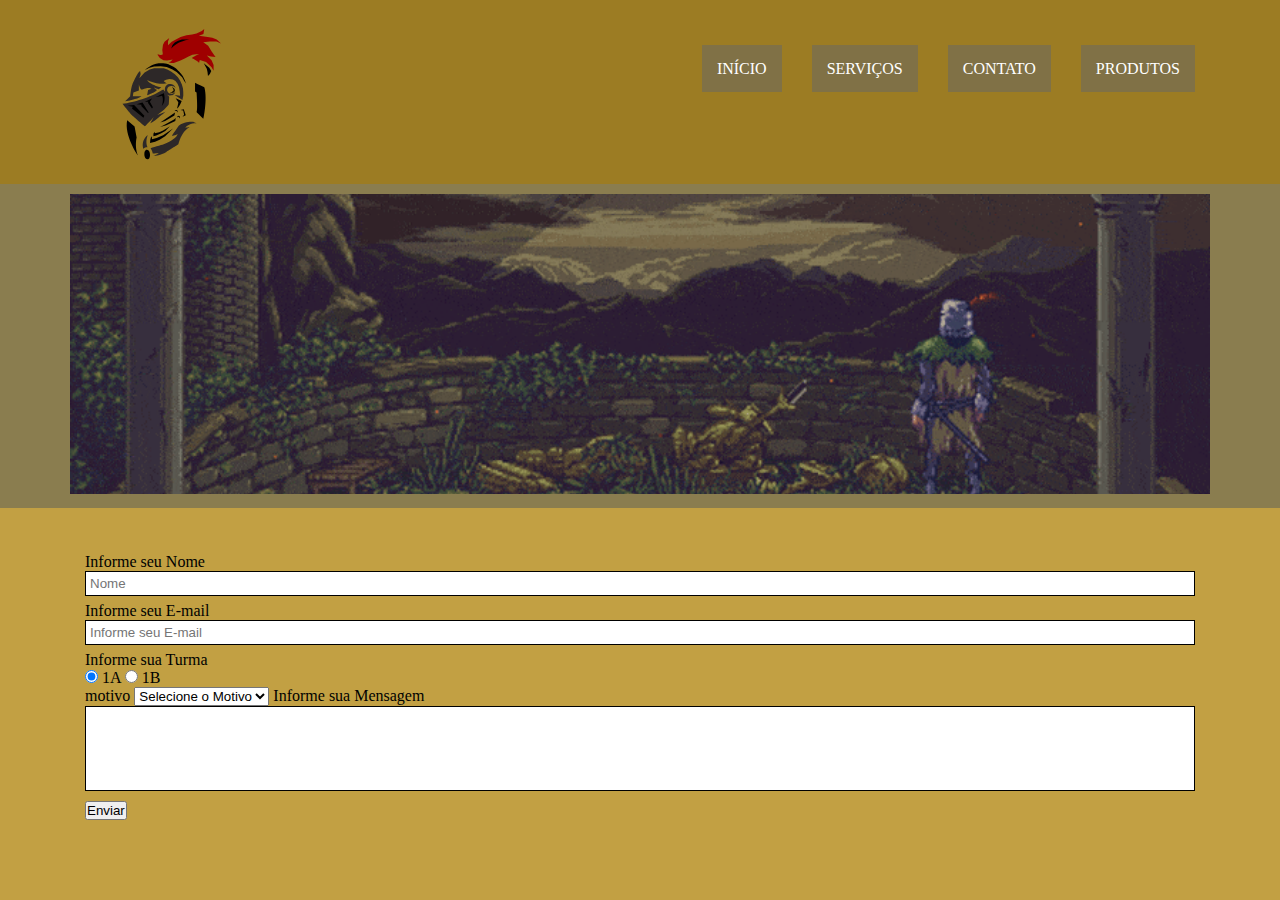
<file: contato.html>
<!DOCTYPE html>
<html lang="en">

<head>
    <meta charset="UTF-8">
    <meta http-equiv="X-UA-Compatible" content="IE=edge">
    <meta name="viewport" content="width=device-width, initial-scale=1.0">
    <title>Site</title>
    <link rel="stylesheet" href="css/estilo.css">
</head>

<body>
    <nav>
        <div class="container">
            <h1>
                <a href="index.html">
                    <img src="img/capacete medieval.svg" alt="Meu Logo">
                </a>
            </h1>
            <ul>
                <li><a href="index.html">INÍCIO</a></li>
                <li><a href="serviços.html">SERVIÇOS</a></li>
                <li><a href="contato.html">CONTATO</a></li>
                <li><a href="produtos.html">PRODUTOS</a></li>
            </ul>
        </div>
    </nav>

    <header>
        <div class="container clearfix">
            <img src="img/Gif Dark Souls.gif" alt="Imagem dark souls 3">
        </div>
    </header>

    <div class="container">
        <h1></h1>
    </div>

    <main>
        <div class="container clearfix">
            <div class="col-12">
                <form>
                    <label for="nome">Informe seu Nome</label>
                    <input type="text" name="nome" id="nome" placeholder="Nome" required>

                    <label for="email">Informe seu E-mail</label>
                    <input type="email" name="email" id="email" placeholder="Informe seu E-mail" required="true">

                    <label>Informe sua Turma</label>
                    <div class="form-group">
                        <input type="radio" name="turma" id="turma_1A" value="1A" checked>
                        <label for="turma_1A">1A</label>

                        <input type="radio" name="turma" id="turma_1B" value="1B">
                        <label for="turma_1B">1B</label>
                    </div>

                    <label for="nome">motivo</label>
                    <select name="motivo" id="motivo" required>
                        <option value="">Selecione o Motivo</option>
                        <option value="duvida">Dúvida</option>
                        <option value="sugestão">Sugestão</option>
                        <option value="problema">Problema</option>
                        <option value="outro">Outro</option>
                    </select>

                    <label for="mensagem">Informe sua Mensagem</label>
                    <textarea name="mensagem" id="mensagem" rows="5"></textarea>

                    <button type="submit">
                        Enviar
                    </button>
                </form>
            </div>
        </div>
    </main>
    <script src="js/main.js"></script>
</body>

</html>
</file>
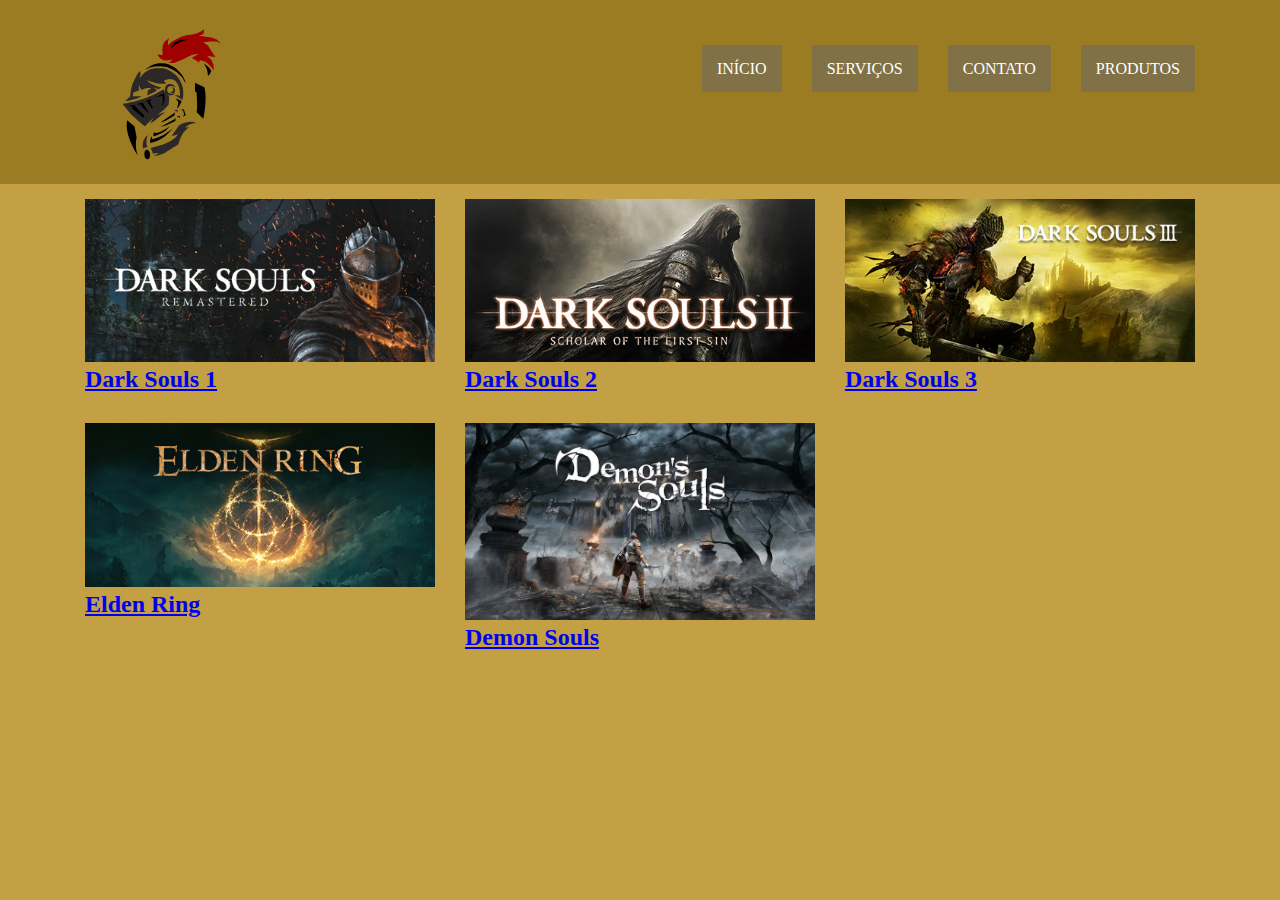
<file: produtos.html>
<!DOCTYPE html>
<html lang="en">
<head>
    <meta charset="UTF-8">
    <meta http-equiv="X-UA-Compatible" content="IE=edge">
    <meta name="viewport" content="width=device-width, initial-scale=1.0">
    <title>Site</title>
    <link rel="stylesheet" href="css/estilo.css">
</head>
<body>
    <nav>
        <div class="container">
            <h1>
                <a href="index.html">
                    <img src="img/capacete medieval.svg" alt="Meu Logo">
                </a>
            </h1>
            <ul>
                <li><a href="index.html">INÍCIO</a></li>
                <li><a href="serviços.html">SERVIÇOS</a></li>
                <li><a href="contato.html">CONTATO</a></li>
                <li><a href="produtos.html">PRODUTOS</a></li>
            </ul>
        </div>
    </nav>

    <div class="container">
        <div class="col-4">
            <a href="darksouls1.html">
                <img src="img/Capa dark souls 1.jpg" class="produto">
                <h2>Dark Souls 1</h2>
            </a>
        </div>

    <div class="container">
        <div class="col-4">
            <a href="darksouls2.html">
                <img src="img/Capa dark souls 2.jpg" class="produto">
                <h2>Dark Souls 2</h2>
            </a>
        </div>

    <div class="container">
        <div class="col-4">
            <a href="darksouls3.html">
                <img src="img/Capa dark souls 3.jpg" class="produto">
                <h2>Dark Souls 3</h2>
            </a>
        </div>

    <div class="container">
        <div class="col-4">
            <a href="eldenring.html">
                <img src="img/Capa elden ring.jpg" class="produto">
                <h2>Elden Ring</h2>
            </a>
        </div>

    <div class="container">
        <div class="col-4">
            <a href="demonsouls.html">
                <img src="img/Capa Demon souls.jpg" class="produto">
                <h2>Demon Souls</h2>
            </a>
        </div>

    </div>
</body>
</html>
</file>
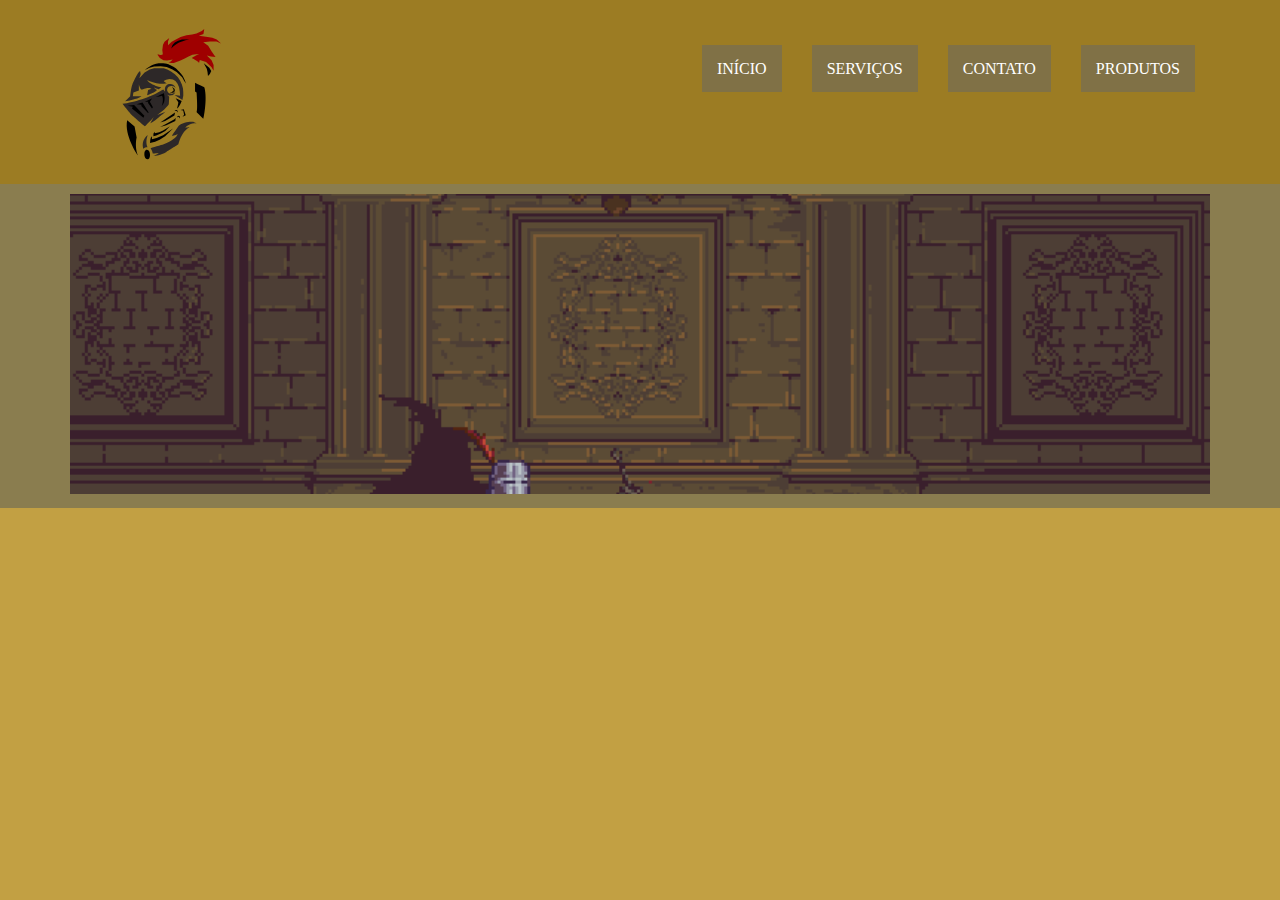
<file: serviços.html>
<!DOCTYPE html>
<html lang="en">
<head>
    <meta charset="UTF-8">
    <meta http-equiv="X-UA-Compatible" content="IE=edge">
    <meta name="viewport" content="width=device-width, initial-scale=1.0">
    <title>Site</title>
    <link rel="stylesheet" href="css/estilo.css">
</head>
<body>
    <nav>
        <div class="container">
            <h1>
                <a href="index.html">
                    <img src="img/capacete medieval.svg" alt="Meu Logo">
                </a>
            </h1>
            <ul>
                <li><a href="index.html">INÍCIO</a></li>
                <li><a href="serviços.html">SERVIÇOS</a></li>
                <li><a href="contato.html">CONTATO</a></li>
                <li><a href="produtos.html">PRODUTOS</a></li>
            </ul>
        </div>
    </nav>

    <header>
        <div class="container clearfix">
            <img src="img/Dark souls gif.gif" alt="Imagem dark souls 3">
        </div>
    </header>

    <div class="container">
        <h1></h1>
    </div>
</body>
</html>
</file>
<file: css/estilo.css>
* {
    margin: 0;
    padding: 0;
    box-sizing: border-box;
}

.container {
    width: 1140px;
    max-width: 100%;
    margin: auto;
    padding: 10px 0;
}

nav {
    width: 100%;
    padding: 15px 0;
    background-color: #9c7c23;
    float: left;
}

nav h1 {
    float: left;
}

nav h1 a img {
    width: 200px;
}

nav ul {
    float: right;
}

nav ul li {
    list-style: none;
    display: inline;
    float: left;
    padding: 35px 15px;
}

nav ul li a {
    background-color: #807146;
    color: white;
    padding: 15px;
    /* margin: 15px; */
    text-decoration: none;
}

nav ul li a:hover {
    background-color: #F5D520;
    color: black;
}

header {
    background-color: #8A7D4F;
}

header img {
    width: 100%;
    border: 4px #222;
    height: 300px;
    object-fit: cover;
    object-position: center;
}

.clearfix {
    overflow: auto;
}

.clearfix::after {
    content: "";
    clear: both;
    display: table;
}

 Grade de colunas
.col-1 {width: 8.33%}
.col-2 {width: 16.66%}
.col-3 {width: 25%}
.col-4 {width: 33.33%}
.col-5 {width: 41.66%}
.col-6 {width: 50%}
.col-7 {width: 58.33%}
.col-8 {width: 66.66%}
.col-9 {width: 75%}
.col-10 {width: 83.33%}
.col-11 {width: 91.66%}
.col-12 {width: 100%}

[class*="col-"] {
    float: left;
    padding: 15px;
}

img {
    width: 100%;
}

.center {
    text-align: center;
}

body {
    background-color: #C2A043;
}

.center {
    text-align: center;
}

footer {
    background-color: #9c7c23;
    font-weight: bold;
    padding-top: 20px;
    padding-bottom: 20px;
}

.href {
    background-color: #222;
}

input[type="text"],
input[type="email"],
textarea {
    width: 100%;
    padding: 4px;
    margin-bottom: 6px;
    border: 1px solid black;
    outline: none;
    resize: none;
}

input[type="text"]:focus,
input[type="text"]:focus,
textarea:focus {
    background-color: gray;
}

footer {
    text-align: left;
}

.text{
    text-align: center;
}

.video {
    text-align: center;
}
</file>
